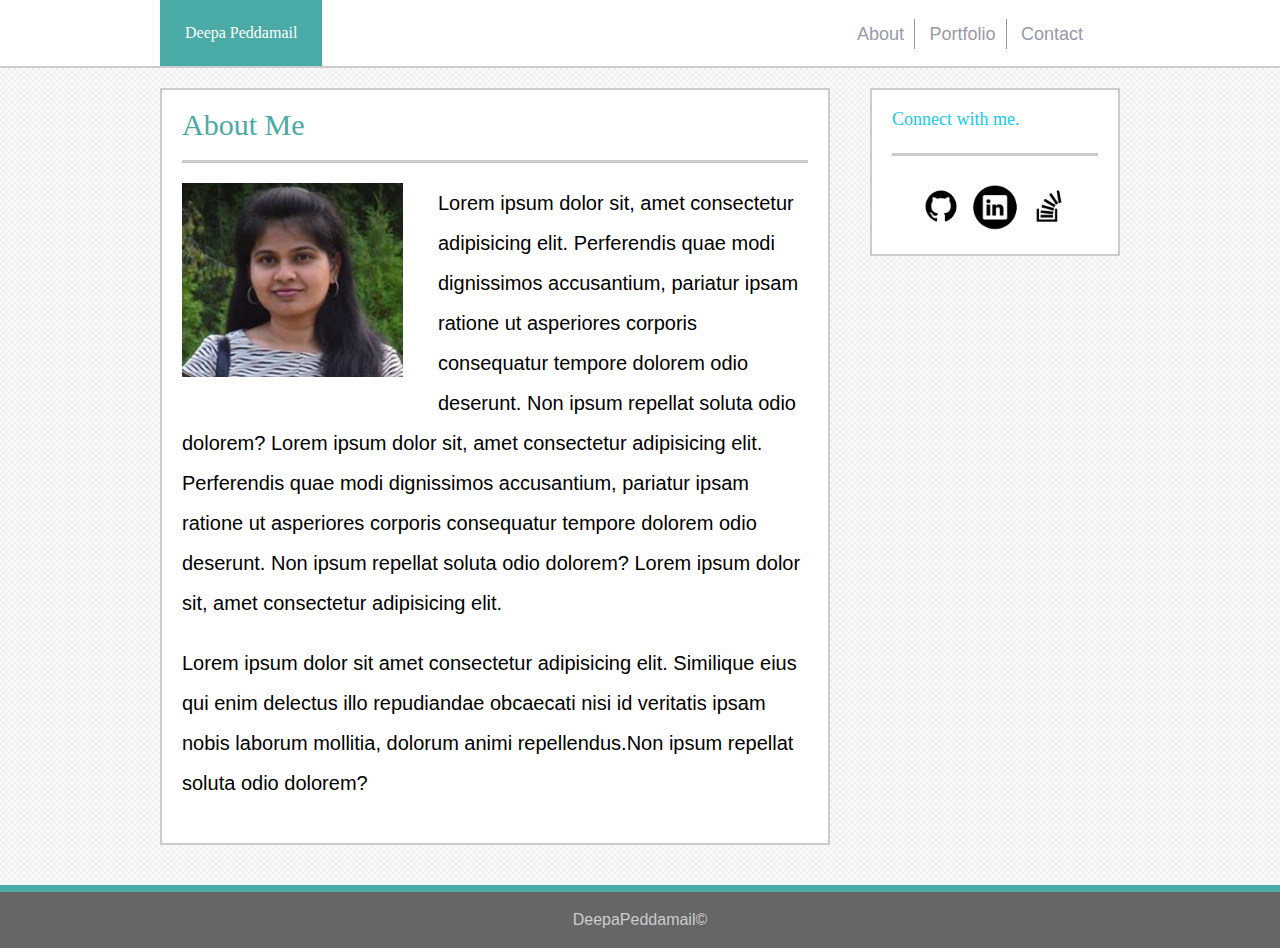
<file: index.html>
<!DOCTYPE html>
<html>
<head>
    <title>My Portfoli</title>
   <link rel="stylesheet" href="/assets/css/reset.css">
    <link rel="stylesheet" href="assets/css/style.css">
    <!-- Document responsive across devices. -->
	<meta name="viewport" content="width=device-width, initial-scale=1">
</head>
<body>
    <header>
        <div class="Hwrapper">
            <h1>Deepa Peddamail</h1>
            <nav>
                <ul>
                    <li><a href="index.html">About</a></li>
                    <li><a href="portfolio.html">Portfolio</a></li>
                    <li><a href="contact.html">Contact</a></li>
                </ul>
            </nav>
         </div>
    </header>
    <div class="wrapper">
        <section id="left-column">

            <h2>About Me</h2>

            <img src="./assets/images/Portfolio.png" alt="A picture of me" />
            
            <p>
                Lorem ipsum dolor sit, amet consectetur adipisicing elit. Perferendis quae modi dignissimos accusantium, 
                pariatur ipsam ratione ut  asperiores corporis consequatur tempore dolorem odio deserunt. Non ipsum repellat soluta odio dolorem?
                Lorem ipsum dolor sit, amet consectetur adipisicing elit. Perferendis quae modi dignissimos accusantium, 
                pariatur ipsam ratione ut asperiores corporis consequatur tempore dolorem odio deserunt. Non ipsum repellat soluta odio dolorem?
                Lorem ipsum dolor sit, amet consectetur adipisicing elit.</p>
                
             <p> Lorem ipsum dolor sit amet consectetur adipisicing elit. Similique eius qui enim delectus illo repudiandae obcaecati nisi id 
                veritatis ipsam nobis laborum mollitia, dolorum animi repellendus.Non ipsum repellat soluta odio dolorem?
            </p>
            
        </section>
        <aside id="right-column">
            <h3>Connect with me.</h3>
            <ul>
                <li><a href= "#" target="_blank"><img src="./assets/images/github.png" alt"GitHub"/></a></li>
                <li><a href= "#" target="_blank"><img src="./assets/images/linkedin.png" alt"GitHub"/></a></li>
                <li><a href= "#" target="_blank"><img src="./assets/images/StackOverflow.png" alt"GitHub"/></a></li>
             
            </ul>
        </aside>
    </div>    
    <div class="clearfix"></div>
    <footer>
        DeepaPeddamail&copy;
    </footer>
</body>
</html>
</file>
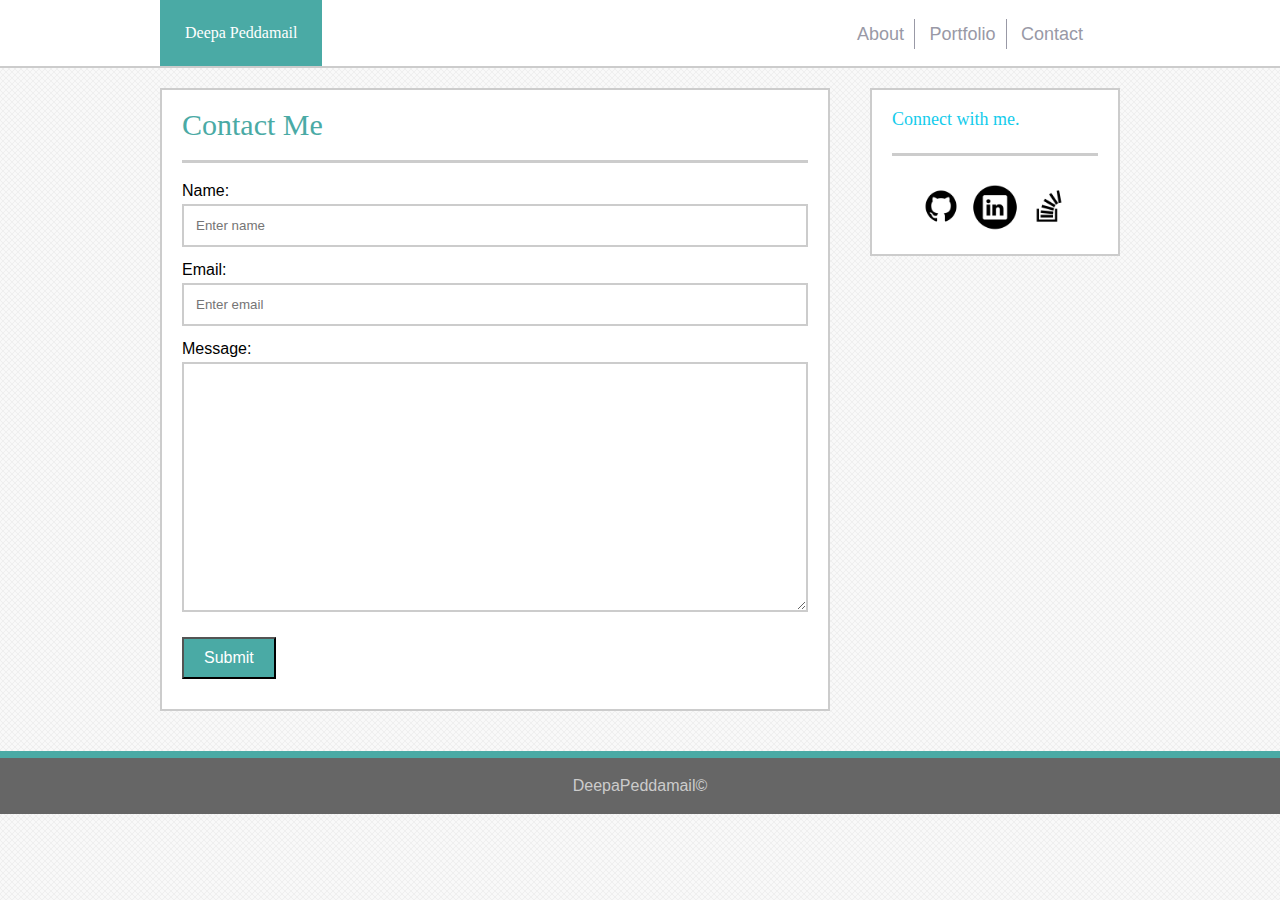
<file: contact.html>
<!DOCTYPE html>
<html>
<head>
    <title>My Portfoli</title>
    <link rel="stylesheet" href="/assets/css/reset.css">
    <link rel="stylesheet" href="assets/css/style.css">
    <meta name="viewport" content="width=device-width, initial-scale=1">
</head>
<body>
    <header>
        <div class="Hwrapper">
            <h1>Deepa Peddamail</h1>
            <nav>
                <ul>
                    <li><a href="index.html">About</a></li>
                    <li><a href="portfolio.html">Portfolio</a></li>
                    <li><a href="contact.html">Contact</a></li>
                </ul>
            </nav>
         </div>
    </header>
    <div class="wrapper">
        <section id="left-column">

            <h2>Contact Me</h2>
            <form>
                <label for="name">Name:</label>
                <input type="text" name="name" id="form-name" placeholder="Enter name">

                <label for="email">Email:</label>
                <input type="email" name="email" id="form-email" placeholder="Enter email">

                <label for="message">Message:</label>
                <textarea  name="message" id="form-message"></textarea>
                <button type="submit">Submit</button>
            </form>
            
            
            
        </section>
        <aside id="right-column">
            <h3>Connect with me.</h3>
            <ul>
                <li><a href= "#" target="_blank"><img src="./assets/images/github.png" alt"GitHub"/></a></li>
                <li><a href= "#" target="_blank"><img src="./assets/images/linkedin.png" alt"GitHub"/></a></li>
                <li><a href= "#" target="_blank"><img src="./assets/images/StackOverflow.png" alt"GitHub"/></a></li>
             
            </ul>
        </aside>
    </div>    
    <div class="clearfix"></div>
    <footer>
        DeepaPeddamail&copy;
    </footer>
</body>
</html>
</file>
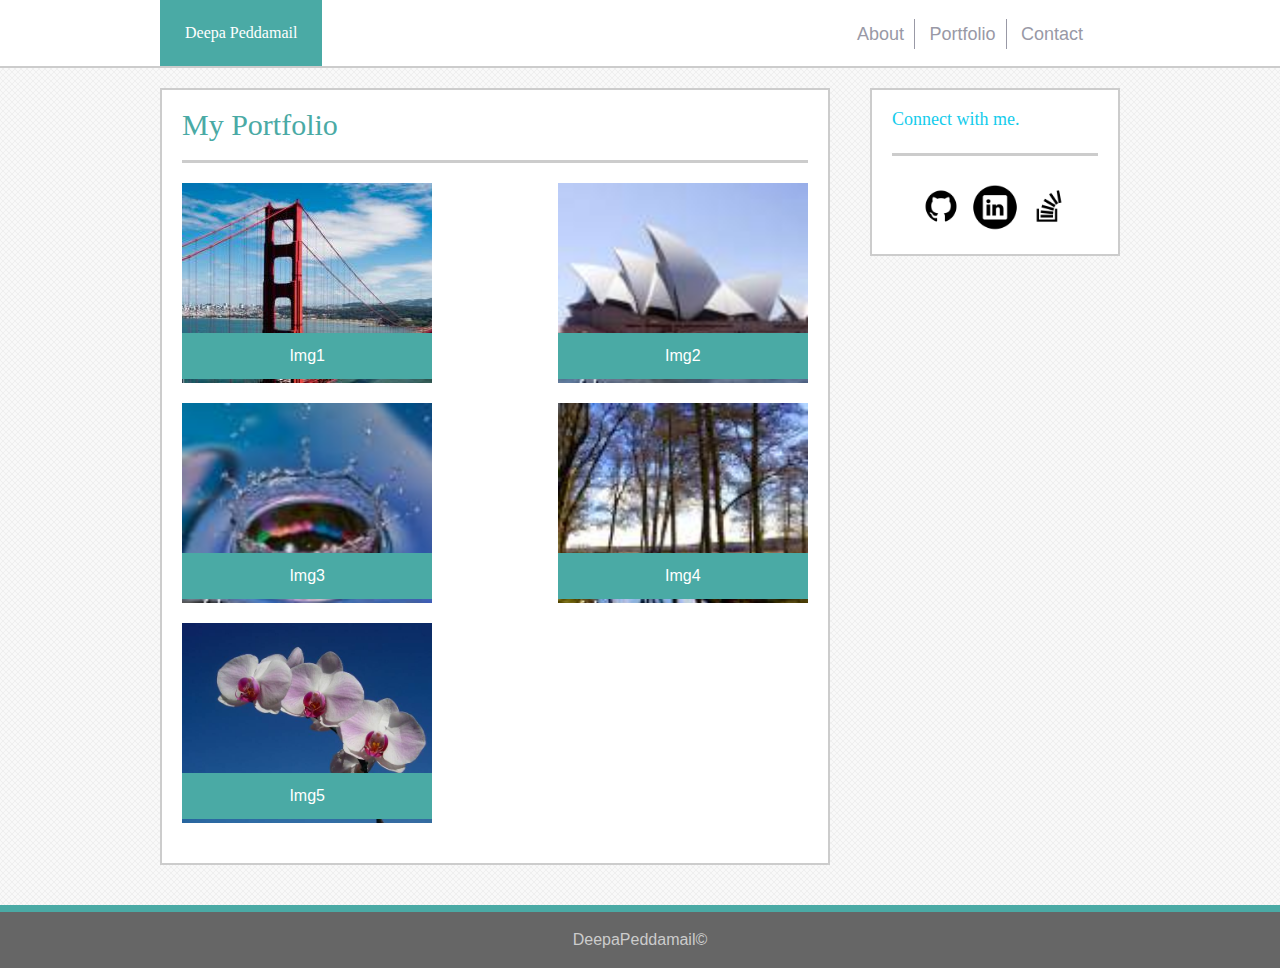
<file: portfolio.html>
<!DOCTYPE html>
<html>
<head>
    <title>My Portfolio</title>
   <link rel="stylesheet" href="/assets/css/reset.css">
    <link rel="stylesheet" href="assets/css/style.css">
    <meta name="viewport" content="width=device-width, initial-scale=1">
</head>
<body>
    <header>
        <div class="Hwrapper">
                    <h1>Deepa Peddamail</h1>
            <nav>
                <ul>
                    <li><a href="index.html">About</a></li>
                    <li><a href="portfolio.html">Portfolio</a></li>
                    <li><a href="contact.html">Contact</a></li>
                </ul>
            </nav>
        </div>
    </header>
    <div class="wrapper">
        <section id="left-column">

            <h2>My Portfolio</h2>

            <div class="portfolio" id="portfolio1">
                
                <h4>Img1</h4>
             </div>
                
             <div class="portfolio" id="portfolio2">
                    
                <h4>Img2</h4>
                 </div>
            <div class="portfolio" id="portfolio3">
                   
                 <h4>Img3</h4>
                </div>
            <div class="portfolio" id="portfolio4">
                  
                <h4>Img4</h4>
                 </div>
            <div class="portfolio" id="portfolio5">
                 
               <h4>Img5</h4>
             </div>
            
            
        </section>
        <aside id="right-column">
            <h3>Connect with me.</h3>
            <ul>
                <li><a href= "#" target="_blank"><img src="./assets/images/github.png" alt"GitHub"/></a></li>
                <li><a href= "#" target="_blank"><img src="./assets/images/linkedin.png" alt"GitHub"/></a></li>
                <li><a href= "#" target="_blank"><img src="./assets/images/StackOverflow.png" alt"GitHub"/></a></li>
             
            </ul>
        </aside>
    </div>    
    <div class="clearfix"></div>
    <footer>
        DeepaPeddamail&copy;
    </footer>
</body>
</html>
</file>
<file: assets/css/style.css>
*{
  /*  margin: auto;*/
    box-sizing: border-box;
}
body{
    background-image: url('../images/subtlenet.png');
    font-family: Arial, Helvetica, sans-serif;
    overflow: auto;
    }
h1,h2,h3 {
    font-family: Georgia, 'Times New Roman', Times, serif;
  }
footer{
    background: #666666;
    border-top: 7px solid #4aaaa5;
    color: #ccc;
    text-align: center;
    padding: 20px;
    margin-top: 40px;
   }
header {
    background: #ffffff;
    border-bottom: 2px solid #ccc;
    margin-bottom: 20px;
    }
.wrapper {
    width: 960px;
    margin: 0 auto;
   }
   .Hwrapper {
    width: 960px;
    margin: 0 auto;
   }
section h2{
    color: #4aaaa5;
    padding-bottom: 20px;
    font-size: 30px;
    border-bottom: 3px solid #ccc;
    margin-bottom: 20px;
    }
header h1{
    background: #4aaaa5;
    color: white;
    display: inline-block;
    padding: 25px;
    }
nav{
        width: 300px;
        float: right;
        margin-top: 25px;
        text-align: center;
    }
nav ul li{
    display: inline;
}
nav a{
    color: #9999a6;
    text-decoration: none;
    font-size: 18px;
    border-right: 1px solid #9999a6;
    padding: 5px 10px;
}
nav ul li:last-child a{
    border-right: none;
    padding-right: none;
}
#left-column, #right-column {
    background-color: white;
    border: 2px solid #ccc;
    padding: 20px;
   }
#left-column{
    width: 670px;
    float: left;
}   
#right-column{
    width: 250px;
    float: right;
}
#right-column ul{
    text-align:  center;
}
#right-column ul li{
    display: inline-block;
}
#right-column ul li img{
    width: 50px;
}
#right-column h3{
    color: #14ccec;
    padding-bottom: 25px;
    font-size: 18px;
    border-bottom: 3px solid #ccc;
    margin-bottom: 25px;
}
section img{
     padding-right: 35px;
     padding-bottom: 35px;
     float: left;
   
   }
p {line-height: 2em;
  font-size: 20px;
margin-bottom: 20px;
}

.clearfix {
    display: block;
    clear: both;
    overflow: auto;
}

label{
    font-size: 16px;
    display:block;
}

 input, textarea {
    width: 100%;
    display: block;
    margin: 5px 0 15px 0;
    border: 2px solid #ccc;
    padding: 12px;
}
textarea{
    height: 250px;
}
button{
    background: #4aaaa5;
    color: #fff;
    padding: 10px 20px;
    margin:10px 0;
    font-size: 16px;
}
.portfolio{
    position:relative;
    background-color: grey;
    margin-bottom: 20px;
    width: 40%;
    float: left;
    height: 200px
}

.portfolio:nth-of-type(even){
    float: right;
}

#portfolio1 {
    background-image: url('../images/lorempixel.jpg');
    background-repeat: no-repeat;
}

#portfolio2 {
    background-image: url('../images/img2.jpg');
    background-repeat: no-repeat;
    background-size: cover;
}

#portfolio3 {
    background-image: url('../images/img3.jpg');
    background-repeat: no-repeat;
    background-size: cover;
}
#portfolio4 {
    background-image: url('../images/img4.jpg');
    background-repeat: no-repeat;
    background-size: cover;
}
#portfolio5 {
    background-image: url('../images/nature.jpg');
    background-repeat: no-repeat;
    background-size: cover;
}

.portfolio h4{
    background: #4aaaa5;
    color: white;
    text-align: center;
    padding: 15px 0;
    width: 100%;
    position: absolute;
    bottom: 4px;
}

/* 
  These rules take effect when the browser's width
  is 769px or more.
*/
@media screen and (max-width: 980px) {

	/*
	  No specific rules for large screens at this time.
	*/
}
	

/* 
  These rules take effect when the browser's width
  is 641px or more.
*/
@media screen and (max-width: 768px) {
    #right-column{
		clear: both;
		float: left;
		overflow: auto 0;
		margin: 2%;
        margin-left: 2%;
        width: 100%;
        }
        .Hwrapper {
            width: 50%;
            margin: 0 auto;
           }
        nav{
            float: right;
            margin-top: 25px;
            text-align: center;
        }
       

}
@media screen and (max-width: 640px) {
    nav {
		clear: both;
		float: left;
		overflow: auto 0;
		text-align: left;
        background: white;
             }   
    header {
             margin-bottom: 0px;
                         }
    nav a{
            border-right: 1px solid #9999a6;
            padding: 5px 5px;
            
      }
      p {
		clear: both;
		float: left;
		overflow: auto 0;
        width: 96%;
        margin-bottom: 5px;
         } 
         section img{
            padding-right: 10px;
            padding-bottom:10px;
                    
          }
          section h2{
            padding-bottom: 10px;
            font-size: 25px;
            margin-bottom: 10px;
            }
            body{
                
                overflow: auto;
                }
         .portfolio{
                    float: left;
                    clear: both;
         }
                    .portfolio:nth-of-type(even){
                        float: left;
                    }
         #left-column{
                
                float: left;
                    }   
        #right-column{
            
            clear: both;
            float: left;
            overflow: auto 0;
            margin: 2%;
            margin-left: 2%;     
        }  
        .wrapper {
            width: 50%;
            margin: 0 auto;
        }        
    }
</file>
